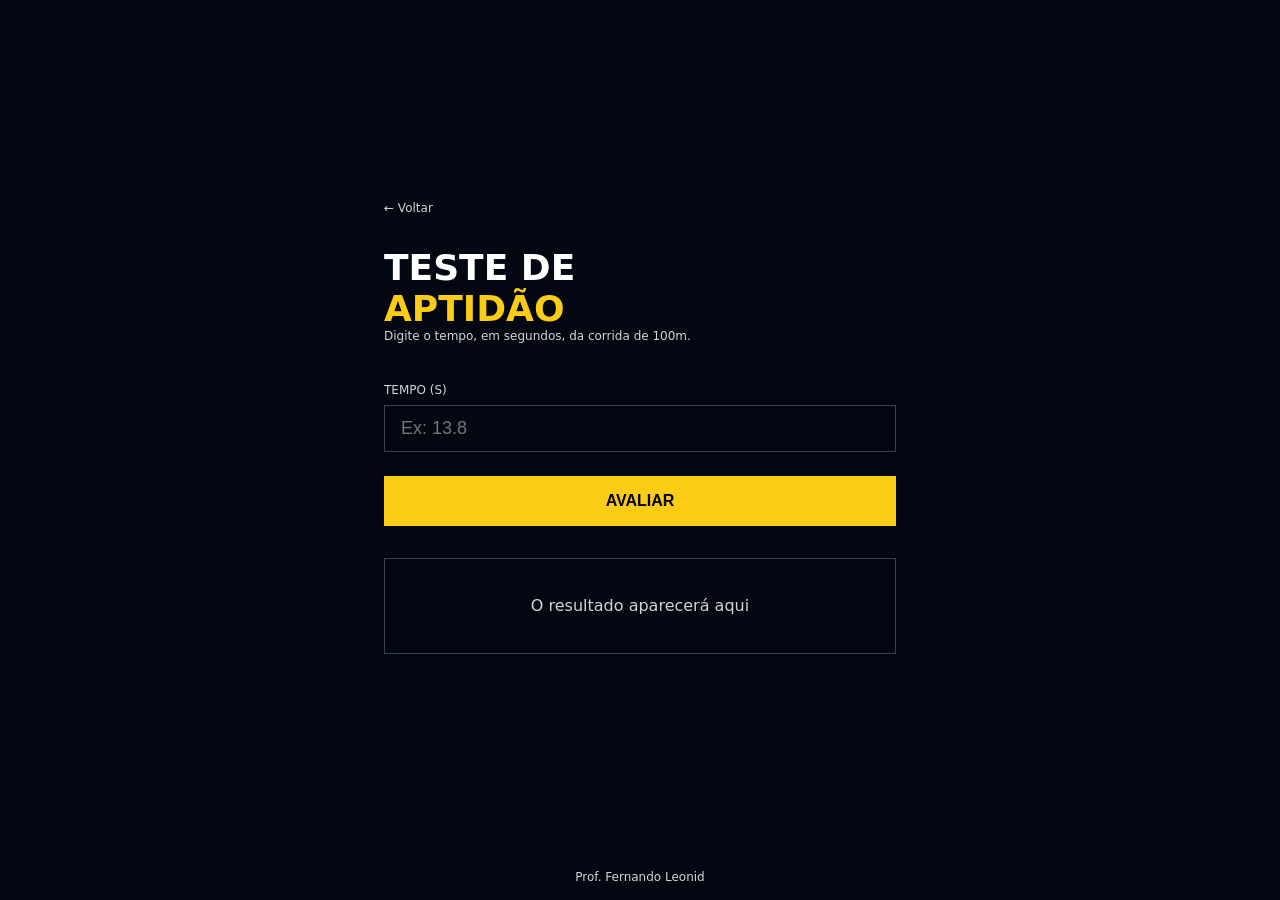
<file: 01-teste-aptidao/index.html>
<!DOCTYPE html>
<html lang="pt-BR">

<head>
  <meta charset="UTF-8" />
  <meta name="viewport" content="width=device-width, initial-scale=1.0" />
  <title>Teste de Aptidão</title>
  <link rel="stylesheet" href="style.css" />
  <script src="./app.js" defer></script>
</head>

<body>
  <main>
    <div class="conteudo">
      <a href="../index.html" class="voltar">← Voltar</a>

      <h1>
        Teste de <span>Aptidão</span>
      </h1>
      <p class="descricao">
        Digite o tempo, em segundos, da corrida de 100m.
      </p>

      <label>Tempo (s)</label>
      <input id="tempo" type="number" placeholder="Ex: 13.8" />

      <button onclick="avaliar()">Avaliar</button>

      <div id="resultado" class="resultado">
        O resultado aparecerá aqui
      </div>
    </div>
  </main>

  <footer>
    <p>Prof. Fernando Leonid</p>
  </footer>
</body>

</html>
</file>
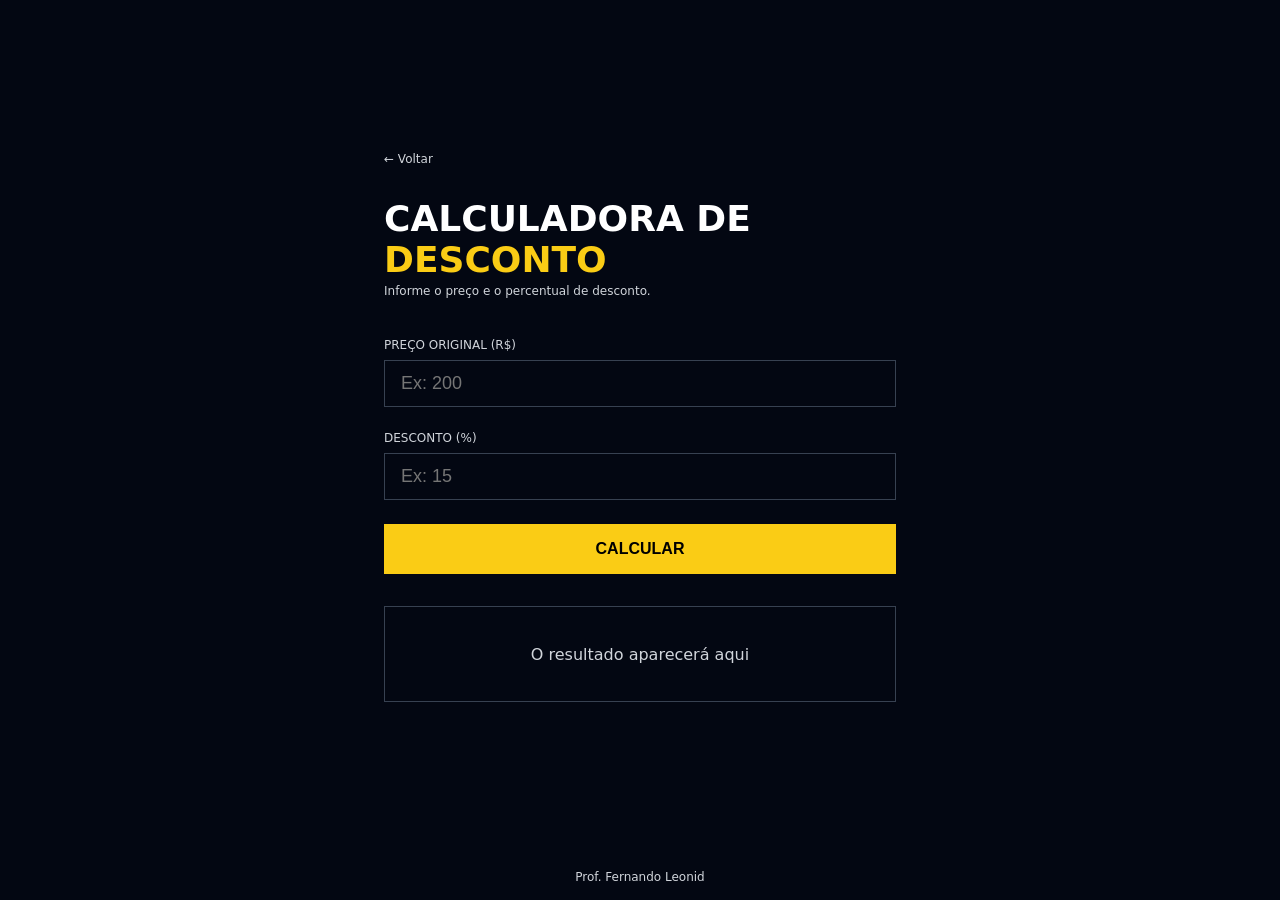
<file: 02-calculadora-desconto/index.html>
<!DOCTYPE html>
<html lang="pt-BR">

<head>
  <meta charset="UTF-8" />
  <meta name="viewport" content="width=device-width, initial-scale=1.0" />
  <title>Calculadora de Desconto</title>
  <script src="./app.js" defer></script>
  <link rel="stylesheet" href="style.css" />
</head>

<body>

  <main>
    <div class="conteudo">

      <a href="../index.html" class="voltar">← Voltar</a>

      <h1>Calculadora de <span>Desconto</span></h1>
      <p class="descricao">Informe o preço e o percentual de desconto.</p>

      <label>Preço Original (R$)</label>
      <input id="preco" type="number" placeholder="Ex: 200" />

      <label>Desconto (%)</label>
      <input id="desconto" type="number" placeholder="Ex: 15" />

      <button onclick="calcularDesconto()">Calcular</button>

      <div id="resultado" class="resultado">
        O resultado aparecerá aqui
      </div>

    </div>
  </main>

  <footer>
    <p>Prof. Fernando Leonid</p>
  </footer>

</body>

</html>
</file>
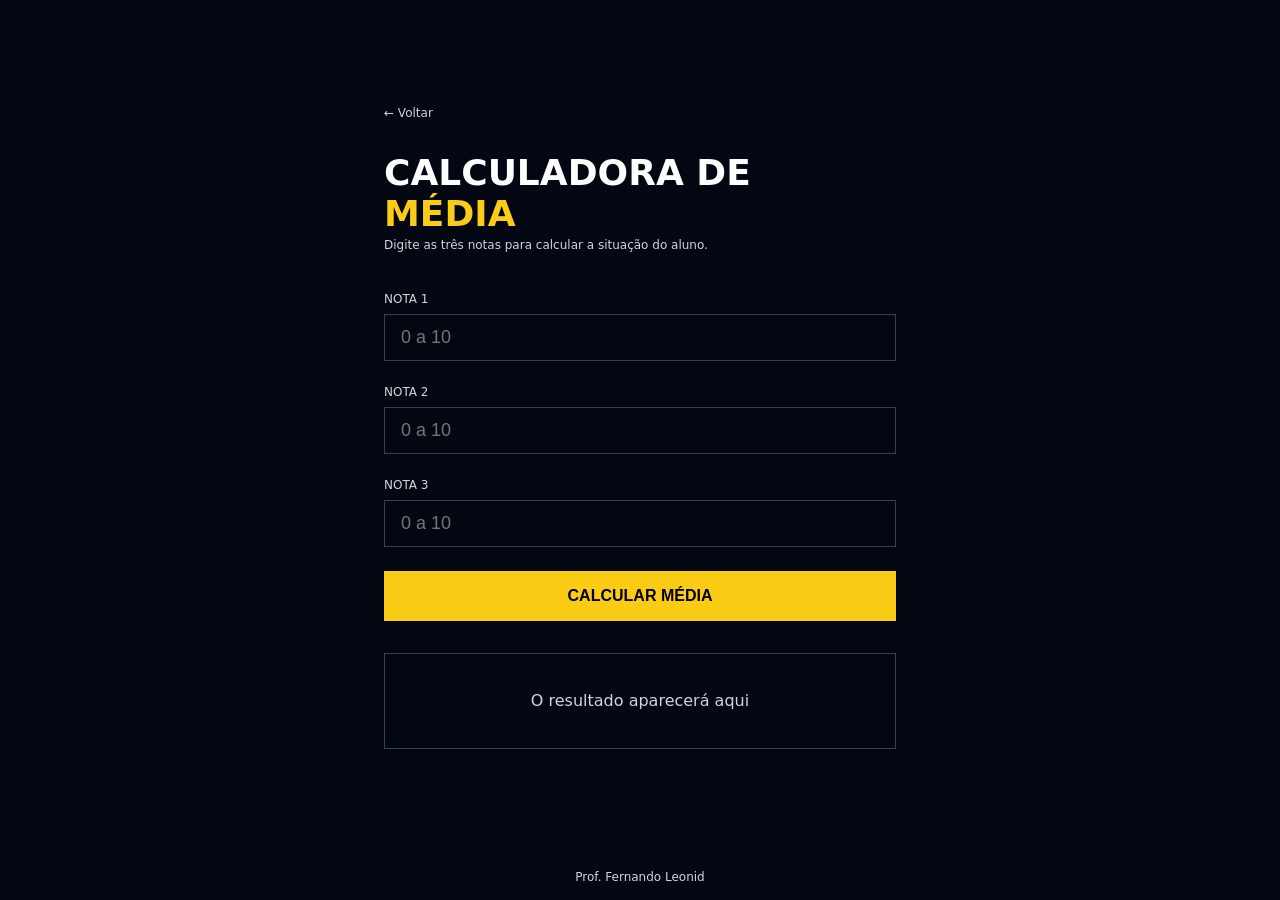
<file: 03-calculadora-media/index.html>
<!DOCTYPE html>
<html lang="pt-BR">

<head>
  <meta charset="UTF-8" />
  <meta name="viewport" content="width=device-width, initial-scale=1.0" />
  <title>Calculadora de Média</title>
  <link rel="stylesheet" href="style.css" />
  <script src="./app.js" defet></script>
</head>

<body>

  <main>
    <div class="conteudo">

      <a href="../index.html" class="voltar">← Voltar</a>

      <h1>
        Calculadora de
        <span>Média</span>
      </h1>
      <p class="descricao">Digite as três notas para calcular a situação do aluno.</p>

      <label>Nota 1</label>
      <input id="nota1" type="number" placeholder="0 a 10" />

      <label>Nota 2</label>
      <input id="nota2" type="number" placeholder="0 a 10" />

      <label>Nota 3</label>
      <input id="nota3" type="number" placeholder="0 a 10" />

      <button onclick="handleClick()">Calcular Média</button>

      <div id="resultado" class="resultado">
        O resultado aparecerá aqui
      </div>

    </div>
  </main>

  <footer>
    <p>Prof. Fernando Leonid</p>
  </footer>

</body>

</html>
</file>
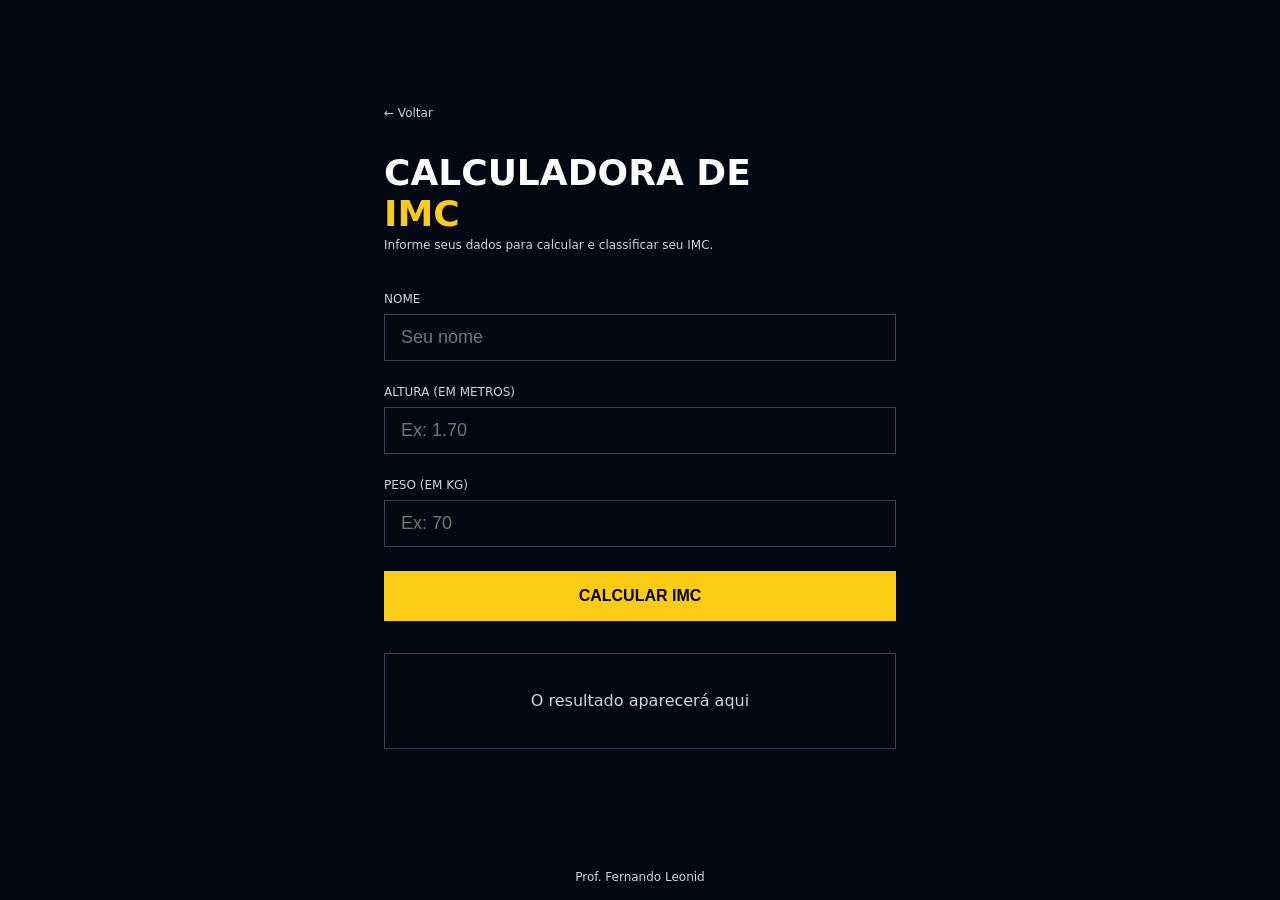
<file: 04-calculadora-imc/index.html>
<!DOCTYPE html>
<html lang="pt-BR">

<head>
  <meta charset="UTF-8" />
  <meta name="viewport" content="width=device-width, initial-scale=1.0" />
  <title>Calculadora de IMC</title>
  <link rel="stylesheet" href="style.css" />
  <script src="./app.js" defer></script>
</head>

<body>

  <main>
    <div class="conteudo">

      <a href="../index.html" class="voltar">← Voltar</a>

      <h1>
        Calculadora de
        <span>IMC</span>
      </h1>
      <p class="descricao">Informe seus dados para calcular e classificar seu IMC.</p>

      <label>Nome</label>
      <input id="nome" type="text" placeholder="Seu nome" />

      <label>Altura (em metros)</label>
      <input id="altura" type="number" placeholder="Ex: 1.70" step="0.01" />

      <label>Peso (em kg)</label>
      <input id="peso" type="number" placeholder="Ex: 70" />

      <button onclick="handleClick()">Calcular IMC</button>

      <div id="resultado" class="resultado">
        O resultado aparecerá aqui
      </div>

    </div>
  </main>

  <footer>
    <p>Prof. Fernando Leonid</p>
  </footer>

</body>

</html>
</file>
<file: 01-teste-aptidao/style.css>
* {
  margin: 0;
  padding: 0;
  box-sizing: border-box;
}

body {
  background-color: #030712;
  min-height: 100vh;
  display: flex;
  flex-direction: column;
  font-family: system-ui, sans-serif;
}

main {
  flex: 1;
  display: flex;
  align-items: center;
  justify-content: center;
  padding: 2rem;
}

.conteudo {
  width: 100%;
  max-width: 32rem;
}

.voltar {
  display: block;
  margin-bottom: 2rem;
  color: #d1d5db;
  font-size: 0.75rem;
  text-decoration: none;
  transition: color 0.2s;
}

.voltar:hover {
  color: #facc15;
}

h1 {
  display: flex;
  flex-direction: column;
  font-size: 2.25rem;
  font-weight: 900;
  color: #fff;
  text-transform: uppercase;
}

h1 span {
  color: #facc15;
}

.descricao {
  margin-bottom: 2.5rem;
  color: #d1d5db;
  font-size: 0.75rem;
}

label {
  display: block;
  margin-bottom: 0.5rem;
  color: #d1d5db;
  font-size: 0.75rem;
  text-transform: uppercase;
}

input {
  width: 100%;
  padding: 0.75rem 1rem;
  margin-bottom: 1.5rem;
  color: #fff;
  font-size: 1.125rem;
  background: transparent;
  border: 1px solid #374151;
  outline: none;
  transition: border-color 0.2s;
}

input:focus {
  border-color: #facc15;
}

button {
  width: 100%;
  padding: 1rem;
  margin-bottom: 2rem;
  color: #000;
  font-weight: 900;
  font-size: 1rem;
  background-color: #facc15;
  border: none;
  text-transform: uppercase;
  cursor: pointer;
  transition: background-color 0.2s;
}

button:hover {
  background-color: #fde047;
}

.resultado {
  display: flex;
  min-height: 6rem;
  padding: 1.5rem;
  text-align: center;
  color: #d1d5db;
  border: 1px solid #374151;
  align-items: center;
  justify-content: center;
}

.apto {
  border: 2px solid #22c55e;
  box-shadow: 0 0 16px #22c55e;
}

.nao-apto {
  border: 2px solid #ef4444;
  box-shadow: 0 0 16px #ef4444;
}

footer {
  display: flex;
  align-items: flex-end;
  justify-content: center;
}

footer p {
  color: #d1d5db;
  font-size: 0.75rem;
  text-align: center;
  padding: 1rem;
}
</file>
<file: 02-calculadora-desconto/style.css>
* {
  margin: 0;
  padding: 0;
  box-sizing: border-box;
}

body {
  background-color: #030712;
  min-height: 100vh;
  display: flex;
  flex-direction: column;
  font-family: system-ui, sans-serif;
}

main {
  flex: 1;
  display: flex;
  align-items: center;
  justify-content: center;
  padding: 2rem;
}

.conteudo {
  width: 100%;
  max-width: 32rem;
}

.voltar {
  display: block;
  margin-bottom: 2rem;
  color: #d1d5db;
  font-size: 0.75rem;
  text-decoration: none;
  transition: color 0.2s;
}

.voltar:hover {
  color: #facc15;
}

h1 {
  font-size: 2.25rem;
  font-weight: 900;
  color: #fff;
  text-transform: uppercase;
  margin-bottom: 0.25rem;
}

h1 span {
  color: #facc15;
}

.descricao {
  color: #d1d5db;
  font-size: 0.75rem;
  margin-bottom: 2.5rem;
}

label {
  display: block;
  margin-bottom: 0.5rem;
  color: #d1d5db;
  font-size: 0.75rem;
  text-transform: uppercase;
}

input {
  width: 100%;
  padding: 0.75rem 1rem;
  margin-bottom: 1.5rem;
  color: #fff;
  font-size: 1.125rem;
  background: transparent;
  border: 1px solid #374151;
  outline: none;
  transition: border-color 0.2s;
}

input:focus {
  border-color: #facc15;
}

button {
  width: 100%;
  padding: 1rem;
  margin-bottom: 2rem;
  color: #000;
  font-weight: 900;
  font-size: 1rem;
  background-color: #facc15;
  border: none;
  text-transform: uppercase;
  cursor: pointer;
  transition: background-color 0.2s;
}

button:hover {
  background-color: #fde047;
}

.resultado {
  display: flex;
  min-height: 6rem;
  padding: 1.5rem;
  text-align: center;
  color: #d1d5db;
  border: 1px solid #374151;
  align-items: center;
  justify-content: center;
}

.desconto-baixa {
  border: 2px solid #14532d;
  box-shadow:inset 0 0 16px #14532d;
}

.desconto-medio {
  border: 2px solid #713f12;
  box-shadow:inset 0 0 16px #713f12;
}

.desconto-alta {
  border: 2px solid #7f1d1d;
  box-shadow:inset 0 0 16px #7f1d1d;
}

footer {
  display: flex;
  align-items: flex-end;
  justify-content: center;
}

footer p {
  color: #d1d5db;
  font-size: 0.75rem;
  text-align: center;
  padding: 1rem;
}
</file>
<file: 03-calculadora-media/style.css>
* {
  margin: 0;
  padding: 0;
  box-sizing: border-box;
}

body {
  background-color: #030712;
  min-height: 100vh;
  display: flex;
  flex-direction: column;
  font-family: system-ui, sans-serif;
}

main {
  flex: 1;
  display: flex;
  align-items: center;
  justify-content: center;
  padding: 2rem;
}

.conteudo {
  width: 100%;
  max-width: 32rem;
}

.voltar {
  display: block;
  margin-bottom: 2rem;
  color: #d1d5db;
  font-size: 0.75rem;
  text-decoration: none;
  transition: color 0.2s;
}

.voltar:hover {
  color: #facc15;
}

h1 {
  display: flex;
  flex-direction: column;
  font-size: 2.25rem;
  font-weight: 900;
  color: #fff;
  text-transform: uppercase;
  margin-bottom: 0.25rem;
}

h1 span {
  color: #facc15;
}

.descricao {
  color: #d1d5db;
  font-size: 0.75rem;
  margin-bottom: 2.5rem;
}

label {
  display: block;
  margin-bottom: 0.5rem;
  color: #d1d5db;
  font-size: 0.75rem;
  text-transform: uppercase;
}

input {
  width: 100%;
  padding: 0.75rem 1rem;
  margin-bottom: 1.5rem;
  color: #fff;
  font-size: 1.125rem;
  background: transparent;
  border: 1px solid #374151;
  outline: none;
  transition: border-color 0.2s;
}

input:focus {
  border-color: #facc15;
}

button {
  width: 100%;
  padding: 1rem;
  margin-bottom: 2rem;
  color: #000;
  font-weight: 900;
  font-size: 1rem;
  background-color: #facc15;
  border: none;
  text-transform: uppercase;
  cursor: pointer;
  transition: background-color 0.2s;
}

button:hover {
  background-color: #fde047;
}

.resultado {
  display: flex;
  min-height: 6rem;
  padding: 1.5rem;
  text-align: center;
  color: #d1d5db;
  border: 1px solid #374151;
  align-items: center;
  justify-content: center;
}

.aprovado {
  border: 2px solid #14532d;
  box-shadow:inset 0 0 16px #14532d;
}

.recuperacao {
  border: 2px solid #713f12;
  box-shadow:inset 0 0 16px #713f12;
}

.reprovado {
  border: 2px solid #7f1d1d;
  box-shadow:inset 0 0 16px #7f1d1d;
}

footer {
  display: flex;
  align-items: flex-end;
  justify-content: center;
}

footer p {
  color: #d1d5db;
  font-size: 0.75rem;
  text-align: center;
  padding: 1rem;
}
</file>
<file: 04-calculadora-imc/style.css>
* {
  margin: 0;
  padding: 0;
  box-sizing: border-box;
}

body {
  background-color: #030712;
  min-height: 100vh;
  display: flex;
  flex-direction: column;
  font-family: system-ui, sans-serif;
}

main {
  flex: 1;
  display: flex;
  align-items: center;
  justify-content: center;
  padding: 2rem;
}

.conteudo {
  width: 100%;
  max-width: 32rem;
}

.voltar {
  display: block;
  margin-bottom: 2rem;
  color: #d1d5db;
  font-size: 0.75rem;
  text-decoration: none;
  transition: color 0.2s;
}

.voltar:hover {
  color: #facc15;
}

h1 {
  display: flex;
  flex-direction: column;
  font-size: 2.25rem;
  font-weight: 900;
  color: #fff;
  text-transform: uppercase;
  margin-bottom: 0.25rem;
}

h1 span {
  color: #facc15;
}

.descricao {
  color: #d1d5db;
  font-size: 0.75rem;
  margin-bottom: 2.5rem;
}

label {
  display: block;
  margin-bottom: 0.5rem;
  color: #d1d5db;
  font-size: 0.75rem;
  text-transform: uppercase;
}

input {
  width: 100%;
  padding: 0.75rem 1rem;
  margin-bottom: 1.5rem;
  color: #fff;
  font-size: 1.125rem;
  background: transparent;
  border: 1px solid #374151;
  outline: none;
  transition: border-color 0.2s;
}

input:focus {
  border-color: #facc15;
}

button {
  width: 100%;
  padding: 1rem;
  margin-bottom: 2rem;
  color: #000;
  font-weight: 900;
  font-size: 1rem;
  background-color: #facc15;
  border: none;
  text-transform: uppercase;
  cursor: pointer;
  transition: background-color 0.2s;
}

button:hover {
  background-color: #fde047;
}

.resultado {
  display: flex;
  min-height: 6rem;
  padding: 1.5rem;
  text-align: center;
  color: #d1d5db;
  border: 1px solid #374151;
  align-items: center;
  justify-content: center;
}

.abaixo-do-peso {
  border: 2px solid #1e3a5f;
  box-shadow: inset 0 0 16px #1e3a5f;
}

.peso-normal {
  border: 2px solid #14532d;
  box-shadow: inset 0 0 16px #14532d;
} 

.sobrepeso {
  border: 2px solid #713f12;
  box-shadow: inset 0 0 16px #713f12;
} 

.obesidade-grau-1 {
  border: 2px solid #7f1d1d;
  box-shadow: inset 0 0 16px #7f1d1d;
} 

.obesidade-grau-2 {
  border: 2px solid #6b0f0f;
  box-shadow: inset 0 0 16px #6b0f0f;
} 

.obesidade-grau-3 {
  border: 2px solid #450a0a;
  box-shadow: inset 0 0 16px #450a0a;
}

footer {
  display: flex;
  align-items: flex-end;
  justify-content: center;
}

footer p {
  color: #d1d5db;
  font-size: 0.75rem;
  text-align: center;
  padding: 1rem;
}
</file>
